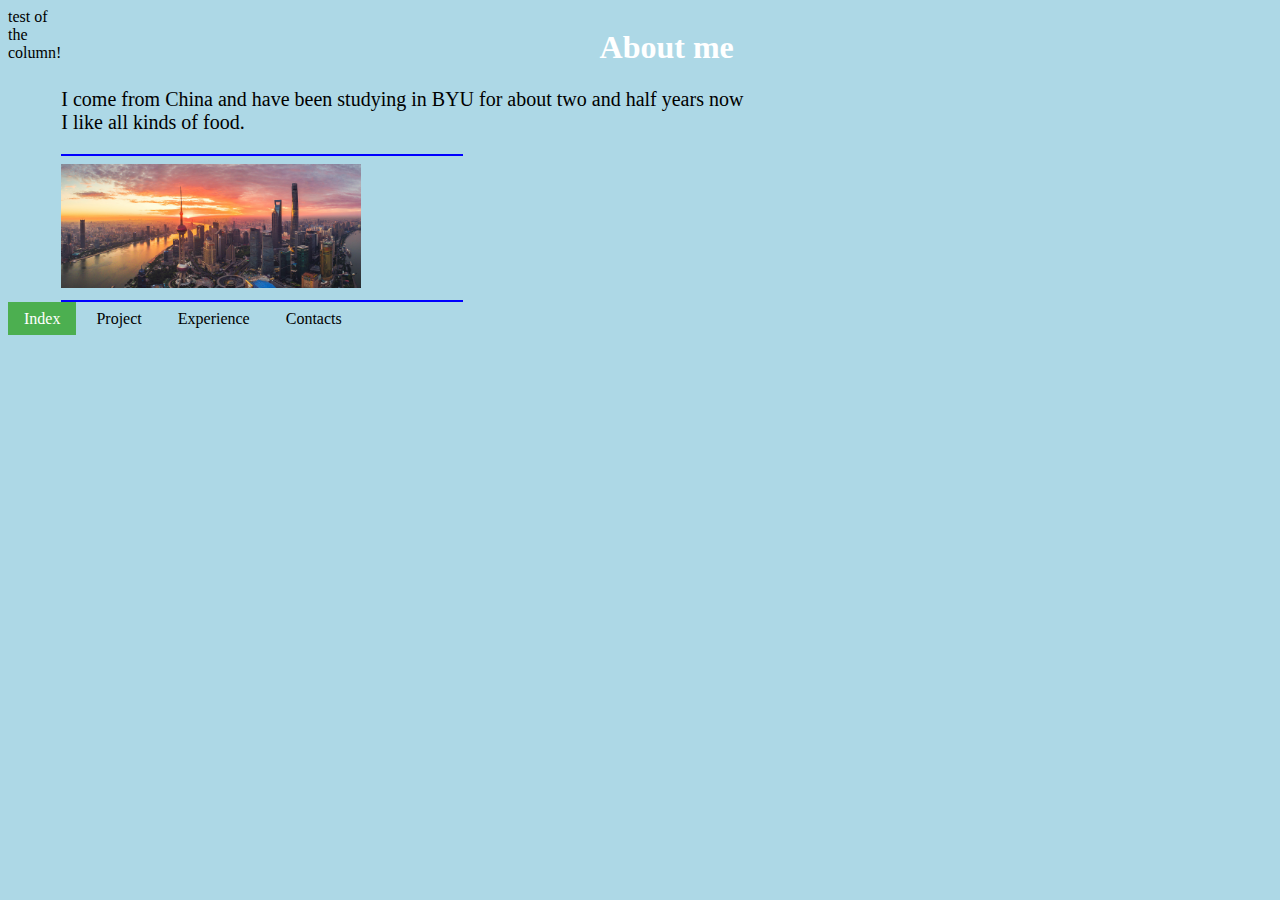
<file: index.html>
<!--This is a comment. Comments are not displayed in the browser-->
<!DOCTYPE html>
<html>
    <head> 
        <meta charset = "utf-8">  <!---->
        <title>Xin Zhao's page</title>
        <link rel="stylesheet" href="style.css">
    </head>
    <body>
    <!--headline h1 is the most important header-->
    <section>
     <aside>
      test of the column!
     </aside>
     <article>
          <h1>About me</h1>
        <p>
        I come from China and have been studying in BYU for about two and half years now <br> <!--br is the new line-->
        I like all kinds of food.<br>
        </p>
        <hr width="400" width="75%" color="BLUE" align="LEFT">
        <img src = "picture.jpg" alt = "my picture" width = 300>
        <hr width="400" width="75%" color="BLUE" align="LEFT">
     </article>
    </section>
    
     <ul>
      <li><a class = "active" href="index.html">Index</a></li>
      <li><a href="projects.html">Project</a></li>
      <li><a href="experience.html">Experience</a></li>
      <li><a href="contact.html">Contacts</a></li>
      
    </ul>
    </body>
</html>
</file>
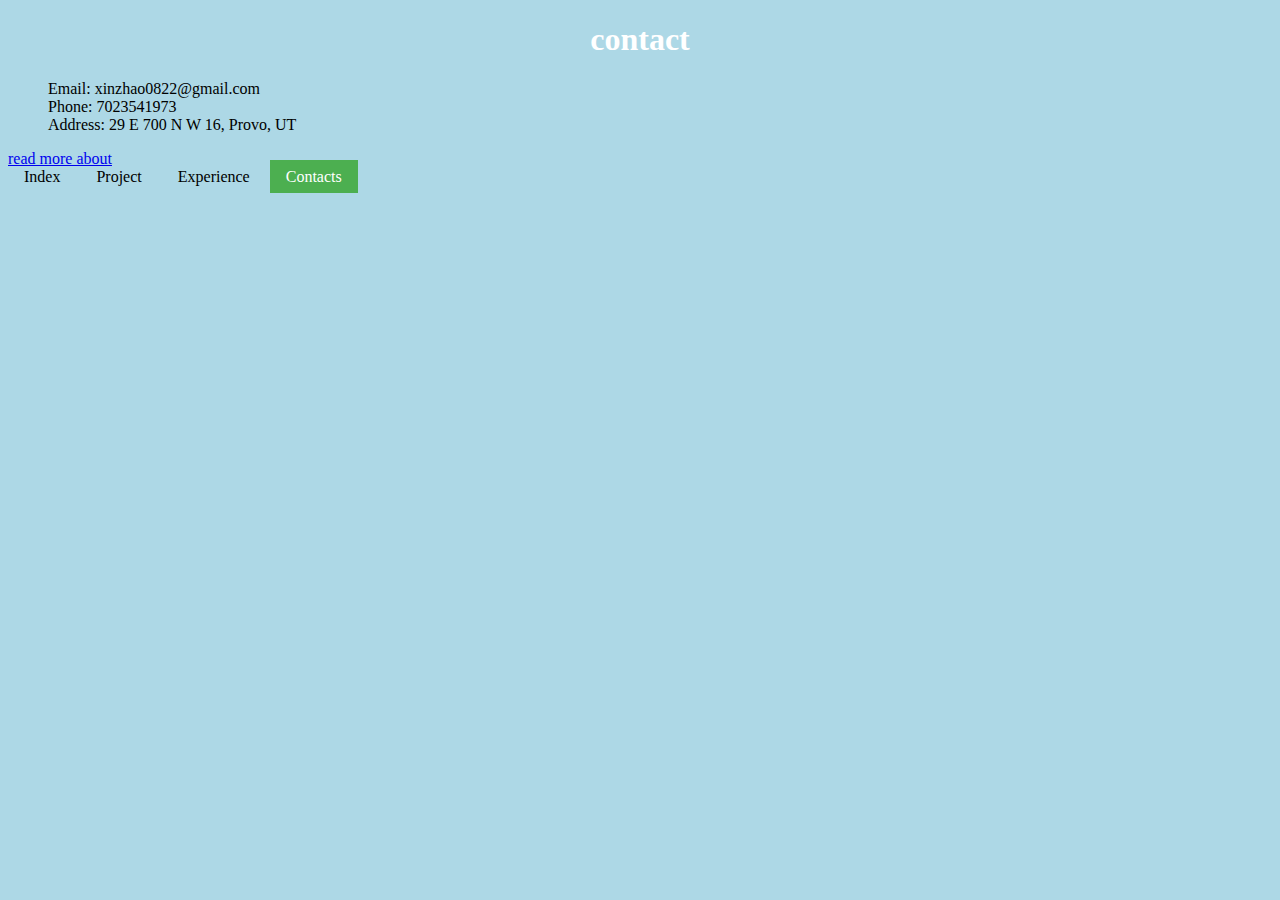
<file: contact.html>
<!--This is a comment. Comments are not displayed in the browser-->
<!DOCTYPE html>
<html>
    <head> 
        <meta charset = "utf-8">  <!---->
        <title>Xin Zhao's page</title>
        <link rel="stylesheet" href="style.css">
    </head>
    <body>
    <!--headline h1 is the most important header-->
    
    <h1>contact</h1>
    
        <ol>
            <li>Email: xinzhao0822@gmail.com</li>
            <li>Phone: 7023541973</li>
            <li>Address: 29 E 700 N W 16, Provo, UT</li>
        </ol>
        
    <a target = "_blank" href= "https://www.youtube.com/" width = "300">
        read more about
    </a>
    
    <ul>
      <li><a href="index.html">Index</a></li>
      <li><a href="projects.html">Project</a></li>
      <li><a href="experience.html">Experience</a></li>
      <li><a class = "active" href="contact.html">Contacts</a></li>
    </ul>
    
    </body>
</html>
</file>
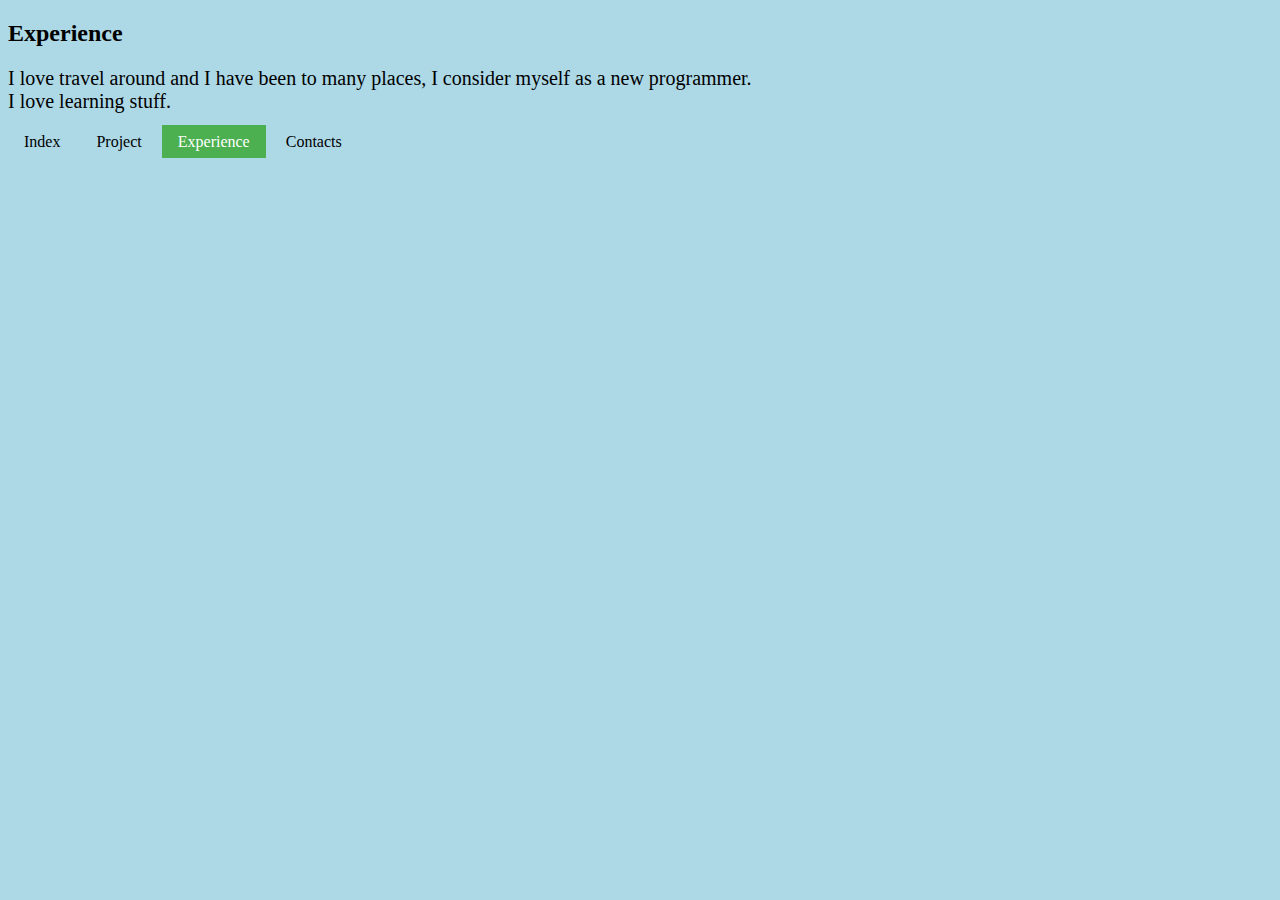
<file: experience.html>
<!--This is a comment. Comments are not displayed in the browser-->
<!DOCTYPE html>
<html>
    <head> 
        <meta charset = "utf-8">  <!---->
        <title>Xin Zhao's page</title>
        <link rel="stylesheet" href="style.css">
    </head>
    <body>
    <h2> Experience </h2>
    <p>
        I love travel around and I have been to many places, I consider myself as a new programmer.<br>
        I love learning stuff.<br>
        
    <ul>
      <li><a href="index.html">Index</a></li>
      <li><a href="projects.html">Project</a></li>
      <li><a class = "active" href="experience.html">Experience</a></li>
      <li><a href="contact.html">Contacts</a></li>
    </ul>
    </body>
</html>
</file>
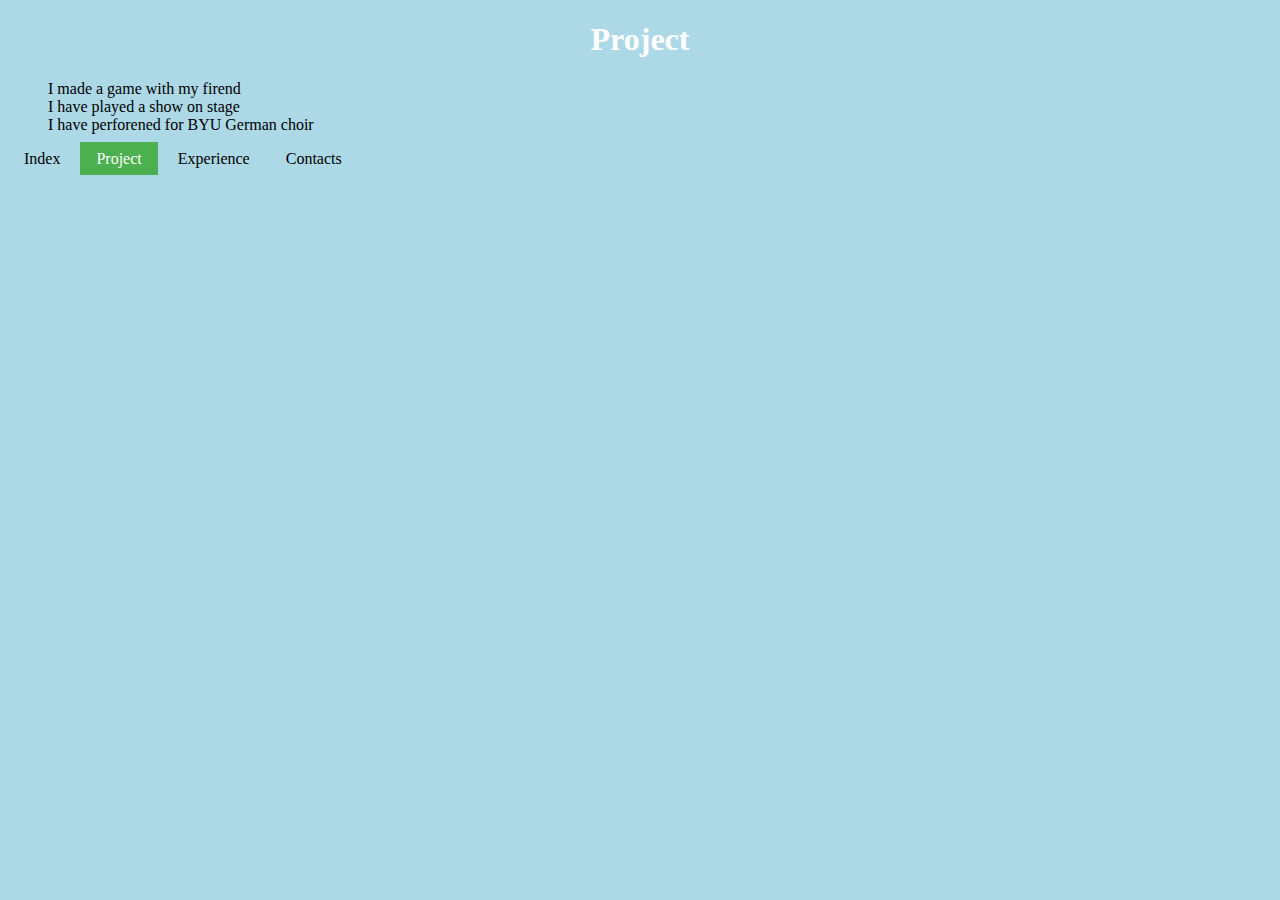
<file: projects.html>
<!--This is a comment. Comments are not displayed in the browser-->
<!DOCTYPE html>
<html>
    <head> 
        <meta charset = "utf-8">  <!---->
        <title>Xin Zhao's page</title>
        <link rel="stylesheet" href="style.css">
    </head>
    <body>
    <!--headline h1 is the most important header-->
    <h1>Project</h1>
    <ol> <!--the list ul is the normal list ol is the odered list-->  
        <li>I made a game with my firend</li>
        <li>I have played a show on stage</li>
        <li>I have perforened for BYU German choir</li>
    </ol>
    <ul>
      <li><a href="index.html">Index</a></li>
      <li><a class = "active" href="projects.html">Project</a></li>
      <li><a href="experience.html">Experience</a></li>
      <li><a href="contact.html">Contacts</a></li>
    </ul>
    </body>
</html>
</file>
<file: style.css>
body {
    background-color: lightblue;
}

h1 {
    color: white;
    text-align: center;
}

p {
    font-family: verdana;
    font-size: 20px;
}

ul {
    list-style-type: none;
    margin: 0;
    padding: 0;
}

section {
 display: flex;
}

aside {
 flex: 1
}

article {
 flex: 100
}
/*
need to seperate them ol and ul are belong to li
*/
ol li{
    display: block;
}

li {
    display: inline;
}

li a {
    color: #000;
    padding: 8px 16px;
    text-decoration: none;
}

li .active {
    background-color: #4CAF50;
    color: white;
}
/*
this for the mouse put on it the gray one
*/
li a:hover:not(.active) {
    background-color: #555;
    color: white;
}
</file>
